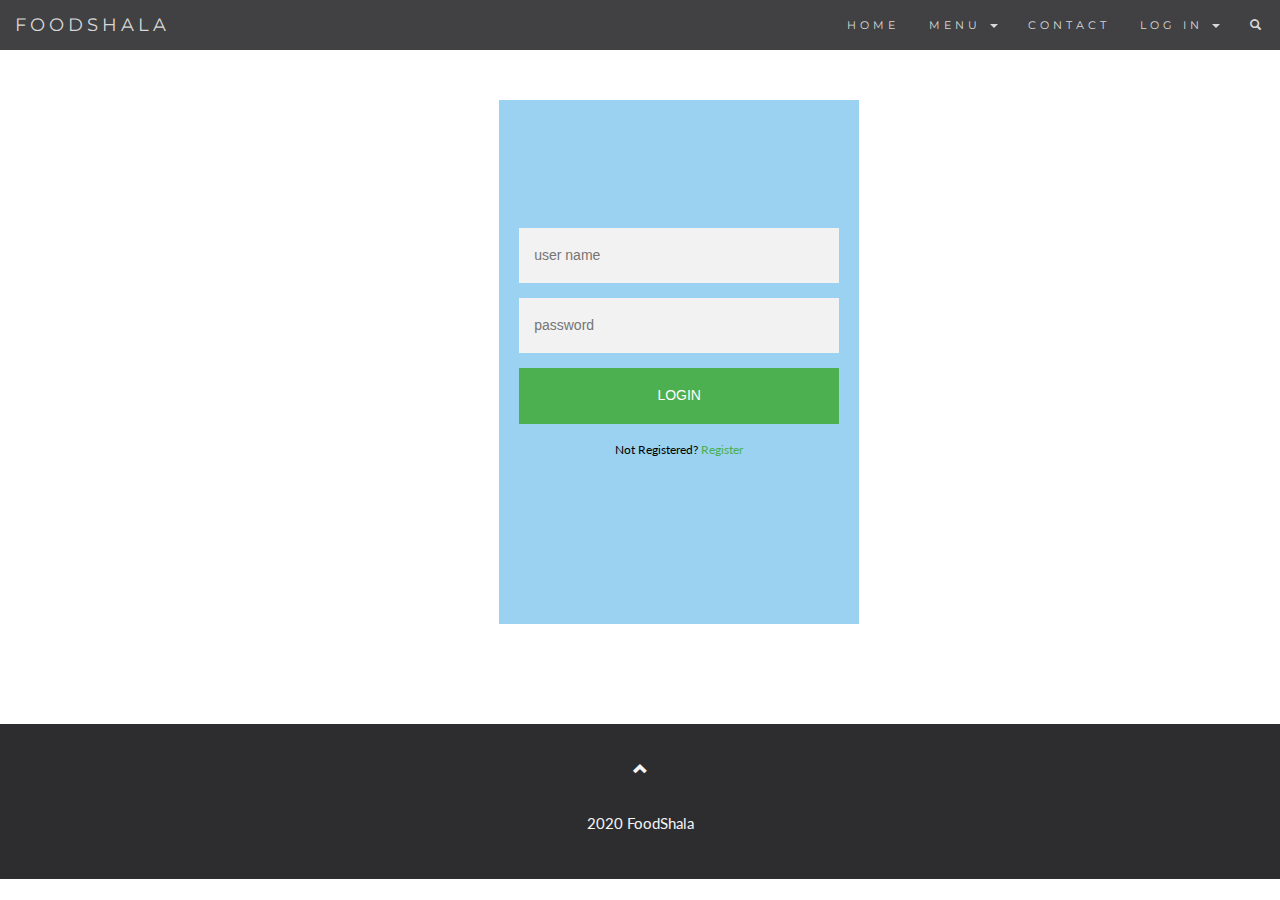
<file: login-admin.html>
<!DOCTYPE html>
<html lang="en">
<head>
  <title>FoodShala</title>
  <meta charset="utf-8">
  <meta name="viewport" content="width=device-width, initial-scale=1">
  <link rel="stylesheet" href="https://maxcdn.bootstrapcdn.com/bootstrap/3.4.1/css/bootstrap.min.css">
  <link href="https://fonts.googleapis.com/css?family=Lato" rel="stylesheet" type="text/css">
  <link href="https://fonts.googleapis.com/css?family=Montserrat" rel="stylesheet" type="text/css">
  <link href="css/style.css" rel="stylesheet" type="text/css">
  <script src="https://ajax.googleapis.com/ajax/libs/jquery/3.5.1/jquery.min.js"></script>
  <script src="https://maxcdn.bootstrapcdn.com/bootstrap/3.4.1/js/bootstrap.min.js"></script>


<style>
    
    .login-page{
        background-color: rgb(155, 210, 241);
        width: 360px;
        padding: 10% 20px 5%;
        margin: 100px 0 100px 39%;
    }
    .form{
        position: relative;
        z-index: 1;
        max-width: 360px;
        margin: 0 auto 100px;
        text-align: center;
    }
    .form input{
        font-family: sans-serif;
        outline: 1;
        background: #f2f2f2;
        width: 100%;
        border: 0;
        margin: 0 0 15px;
        padding: 15px;
        box-sizing: border-box;
        font-size: 14px;
    }
    .form button{
        font-family: "Roboto", sans-serif;
        text-transform: uppercase;
        outline: 0;
        background: #4CAF50;
        width: 100%;
        border: 0;
        padding: 15px;
        color: #FFFFFF;
        font-size: 14px;
        cursor: pointer;
    }

.form .message{
    margin: 15px 0 0;
    color: black;
    font-size: 12px;
}
.form .message a{
    color: #4CAF50;
    text-decoration: none;
}
.form .register-form{
    display: none;
}
  
</style>
</head>

<body id="myPage" data-spy="scroll" data-target=".navbar" data-offset="50">

<nav class="navbar navbar-default navbar-fixed-top">
  <div class="container-fluid">
    <div class="navbar-header">
      <button type="button" class="navbar-toggle" data-toggle="collapse" data-target="#myNavbar">
        <span class="icon-bar"></span>
        <span class="icon-bar"></span>
        <span class="icon-bar"></span>                        
      </button>
      <a class="navbar-brand" href="#myPage">FOODSHALA</a>
    </div>
    <div class="collapse navbar-collapse" id="myNavbar">
      <ul class="nav navbar-nav navbar-right">
        <li><a href="index.html">HOME</a></li>
        <li class="dropdown">
          <a class="dropdown-toggle" data-toggle="dropdown" href="#">MENU
          <span class="caret"></span></a>
          <ul class="dropdown-menu">
            <li><a href="vegmenu.html">VEG</a></li>
            <li><a href="non-vegmenu.html">NON-VEG</a></li>
          </ul>
        <li><a href="#">CONTACT</a></li>
        <li class="dropdown">
          <a class="dropdown-toggle" data-toggle="dropdown" href="#">LOG IN
          <span class="caret"></span></a>
          <ul class="dropdown-menu">
            <li><a href="login-customer.html">Customer</a></li>
            <li><a href="login-admin.html">Restaurant</a></li>
          </ul>
        </li>
        <li><a href="#"><span class="glyphicon glyphicon-search"></span></a></li>
      </ul>
    </div>
  </div>
</nav>



<div class= "login-page">
    <div class="form">
        <form class="register-form">
       
            <input name="username" class="form-control" placeholder="Full name" type="text" required>
          
            <input name="email" class="form-control" placeholder="Email address" type="email" required>
          
            <input name="phone" class="form-control" placeholder="Phone number" type="number" required>
          
            <input class="form-control" placeholder="Create Password" type="password" name="password" value="" required>
          
            <input class="form-control" placeholder="Repeat password" type="password" name="cpassword" required>
          
            <button type="submit" name="submit"> Register </button>
            <p class="message">Already Registered? <a href="#">Log In</a> </p> 
        </form>

        <form class="login-form"> 
            <input typ="text" placeholder="user name"/>
            <input type="password" placeholder="password"/>
            <button>login</button>
            <p class="message">Not Registered? <a href="#">Register</a></p>
        </form>
    </div>
</div> 
<script src='https://code.jquery.com/jquery-3.5.1.min.js'></script>

<script>
$('.message a').click(function(){
 $('form').animate({height: "toggle", opacity: "toggle"}, "slow");
});
</script>



<!-- Footer -->
<footer class="text-center">
    <a class="up-arrow" href="#myPage" data-toggle="tooltip" title="TO TOP">
      <span class="glyphicon glyphicon-chevron-up"></span>
    </a><br><br>
    <p> 2020 FoodShala</p> 
  </footer>
</file>
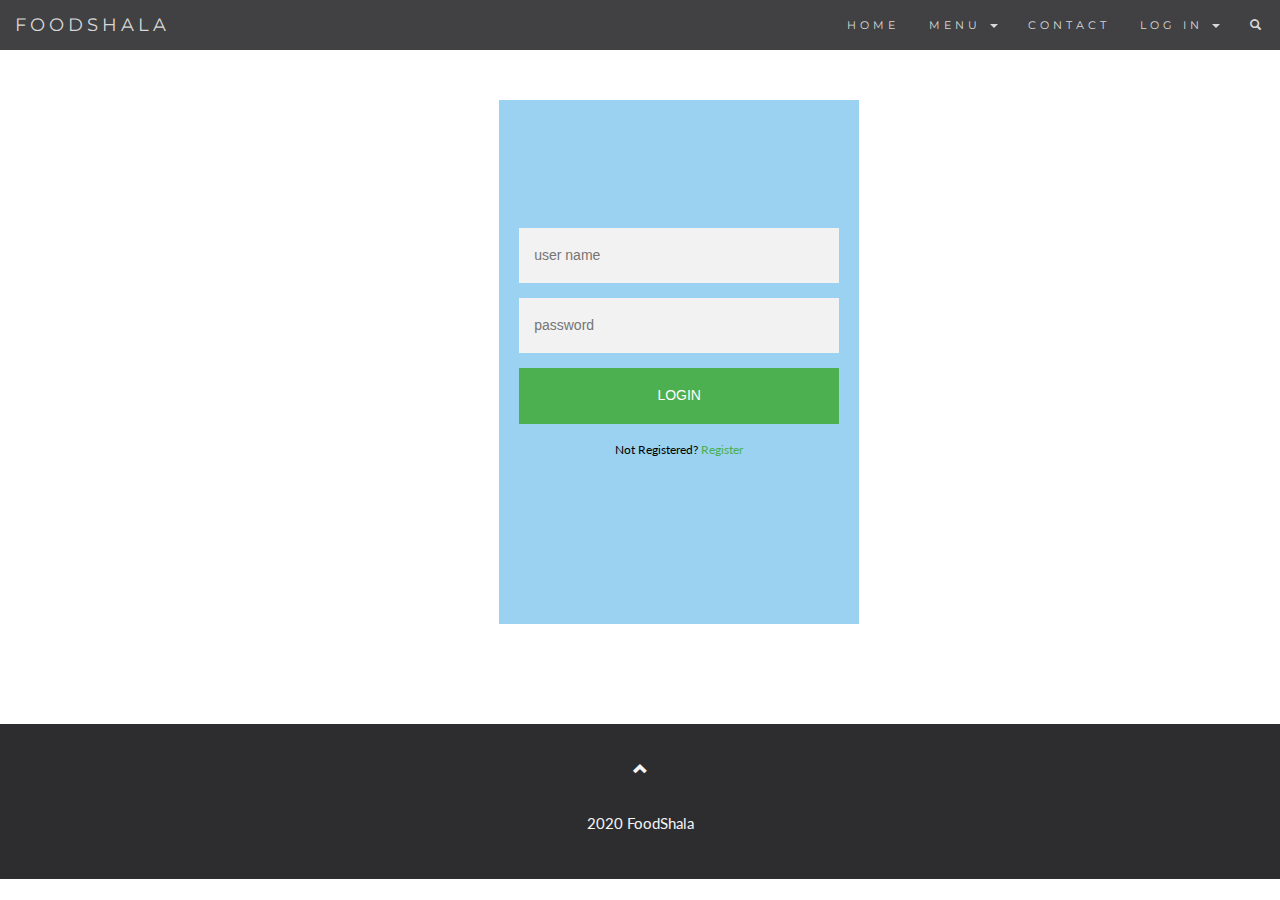
<file: login-customer.html>
<!DOCTYPE html>
<html lang="en">
<head>
  <title>FoodShala</title>
  <meta charset="utf-8">
  <meta name="viewport" content="width=device-width, initial-scale=1">
  <link rel="stylesheet" href="https://maxcdn.bootstrapcdn.com/bootstrap/3.4.1/css/bootstrap.min.css">
  <link href="https://fonts.googleapis.com/css?family=Lato" rel="stylesheet" type="text/css">
  <link href="https://fonts.googleapis.com/css?family=Montserrat" rel="stylesheet" type="text/css">
  <link href="css/style.css" rel="stylesheet" type="text/css">
  <script src="https://ajax.googleapis.com/ajax/libs/jquery/3.5.1/jquery.min.js"></script>
  <script src="https://maxcdn.bootstrapcdn.com/bootstrap/3.4.1/js/bootstrap.min.js"></script>


<style>
    
    .login-page{
        background-color: rgb(155, 210, 241);
        width: 360px;
        padding: 10% 20px 5%;
        margin: 100px 0 100px 39%;
    }
    .form{
        position: relative;
        z-index: 1;
        max-width: 360px;
        margin: 0 auto 100px;
        text-align: center;
    }
    .form input{
        font-family: sans-serif;
        outline: 1;
        background: #f2f2f2;
        width: 100%;
        border: 0;
        margin: 0 0 15px;
        padding: 15px;
        box-sizing: border-box;
        font-size: 14px;
    }
    .form button{
        font-family: "Roboto", sans-serif;
        text-transform: uppercase;
        outline: 0;
        background: #4CAF50;
        width: 100%;
        border: 0;
        padding: 15px;
        color: #FFFFFF;
        font-size: 14px;
        cursor: pointer;
    }

.form .message{
    margin: 15px 0 0;
    color: black;
    font-size: 12px;
}
.form .message a{
    color: #4CAF50;
    text-decoration: none;
}
.form .register-form{
    display: none;
}
  
</style>
</head>

<body id="myPage" data-spy="scroll" data-target=".navbar" data-offset="50">

<nav class="navbar navbar-default navbar-fixed-top">
  <div class="container-fluid">
    <div class="navbar-header">
      <button type="button" class="navbar-toggle" data-toggle="collapse" data-target="#myNavbar">
        <span class="icon-bar"></span>
        <span class="icon-bar"></span>
        <span class="icon-bar"></span>                        
      </button>
      <a class="navbar-brand" href="#myPage">FOODSHALA</a>
    </div>
    <div class="collapse navbar-collapse" id="myNavbar">
      <ul class="nav navbar-nav navbar-right">
        <li><a href="index.html">HOME</a></li>
        <li class="dropdown">
          <a class="dropdown-toggle" data-toggle="dropdown" href="#">MENU
          <span class="caret"></span></a>
          <ul class="dropdown-menu">
            <li><a href="vegmenu.html">VEG</a></li>
            <li><a href="non-vegmenu.html">NON-VEG</a></li>
          </ul>
        <li><a href="#">CONTACT</a></li>
        <li class="dropdown">
          <a class="dropdown-toggle" data-toggle="dropdown" href="#">LOG IN
          <span class="caret"></span></a>
          <ul class="dropdown-menu">
            <li><a href="login-customer.html">Customer</a></li>
            <li><a href="login-admin.html">Restaurant</a></li>
          </ul>
        </li>
        <li><a href="#"><span class="glyphicon glyphicon-search"></span></a></li>
      </ul>
    </div>
  </div>
</nav>



<div class= "login-page">
    <div class="form">
        <form class="register-form">
       
            <input name="username" class="form-control" placeholder="Full name" type="text" required>
          
            <input name="email" class="form-control" placeholder="Email address" type="email" required>
          
            <input name="phone" class="form-control" placeholder="Phone number" type="number" required>
          
            <input class="form-control" placeholder="Create Password" type="password" name="password" value="" required>
          
            <input class="form-control" placeholder="Repeat password" type="password" name="cpassword" required>
           
            <input name="choice of food" class="form-control" placeholder="Veg/Non-Veg" type="choice" required>
          
            <button type="submit" name="submit"> Register </button>
            <p class="message">Already Registered? <a href="#">Log In</a> </p> 
        </form>

        <form class="login-form"> 
            <input typ="text" placeholder="user name"/>
            <input type="password" placeholder="password"/>
            <button>login</button>
            <p class="message">Not Registered? <a href="#">Register</a></p>
        </form>
    </div>
</div> 
<script src='https://code.jquery.com/jquery-3.5.1.min.js'></script>

<script>
$('.message a').click(function(){
 $('form').animate({height: "toggle", opacity: "toggle"}, "slow");
});
</script>



<!-- Footer -->
<footer class="text-center">
  <a class="up-arrow" href="#myPage" data-toggle="tooltip" title="TO TOP">
    <span class="glyphicon glyphicon-chevron-up"></span>
  </a><br><br>
  <p> 2020 FoodShala</p> 
</footer>

</body>
</html>
</file>
<file: css/style.css>
body {
    font: 400 15px/1.8 Lato, sans-serif;
    color: #777;
  }
  h3, h4 {
    margin: 10px 0 30px 0;
    letter-spacing: 10px;      
    font-size: 20px;
    color: #111;
  }
  .container {
    padding: 80px 120px;
  }
  .person {
    border: 10px solid transparent;
    margin-bottom: 25px;
    width: 80%;
    height: 80%;
    opacity: 0.7;
  }
  .person:hover {
    border-color: #f1f1f1;
  }
  .carousel-inner img {
    width: 100%; /* Set width to 100% */
    margin: auto;
  }
  .carousel-caption h3 {
    color: #fff !important;
  }
  @media (max-width: 600px) {
    .carousel-caption {
      display: none; /* Hide the carousel text when the screen is less than 600 pixels wide */
    }
  }
  .bg-1 {
    background: #2d2d30;
    color: #bdbdbd;
  }
  .bg-1 h3 {color: #fff;}
  .bg-1 p {font-style: italic;}
  .list-group-item:first-child {
    border-top-right-radius: 0;
    border-top-left-radius: 0;
  }
  .list-group-item:last-child {
    border-bottom-right-radius: 0;
    border-bottom-left-radius: 0;
  }
  .thumbnail {
    padding: 0 0 15px 0;
    border: none;
    border-radius: 0;
  }
  .thumbnail p {
    margin-top: 15px;
    color: #555;
  }
  .btn {
    padding: 10px 20px;
    background-color: #333;
    color: #f1f1f1;
    border-radius: 0;
    transition: .2s;
  }
  .btn:hover, .btn:focus {
    border: 1px solid #333;
    background-color: #fff;
    color: #000;
  }
  .modal-header, h4, .close {
    background-color: #333;
    color: #fff !important;
    text-align: center;
    font-size: 30px;
  }
  .modal-header, .modal-body {
    padding: 40px 50px;
  }
  .nav-tabs li a {
    color: #777;
  }
  #googleMap {
    width: 100%;
    height: 400px;
    -webkit-filter: grayscale(100%);
    filter: grayscale(100%);
  }  
  .navbar {
    font-family: Montserrat, sans-serif;
    margin-bottom: 0;
    background-color: #2d2d30;
    border: 0;
    font-size: 11px !important;
    letter-spacing: 4px;
    opacity: 0.9;
  }
  .navbar li a, .navbar .navbar-brand { 
    color: #d5d5d5 !important;
  }
  .navbar-nav li a:hover {
    color: #fff !important;
  }
  .navbar-nav li.active a {
    color: #fff !important;
    background-color: #29292c !important;
  }
  .navbar-default .navbar-toggle {
    border-color: transparent;
  }
  .open .dropdown-toggle {
    color: #fff;
    background-color: #555 !important;
  }
  .dropdown-menu li a {
    color: #000 !important;
  }
  .dropdown-menu li a:hover {
    background-color: red !important;
  }
  footer {
    background-color: #2d2d30;
    color: #f5f5f5;
    padding: 32px;
  }
  footer a {
    color: #f5f5f5;
  }
  footer a:hover {
    color: #777;
    text-decoration: none;
  }  
  .form-control {
    border-radius: 0;
  }
  textarea {
    resize: none;
  }
</file>
